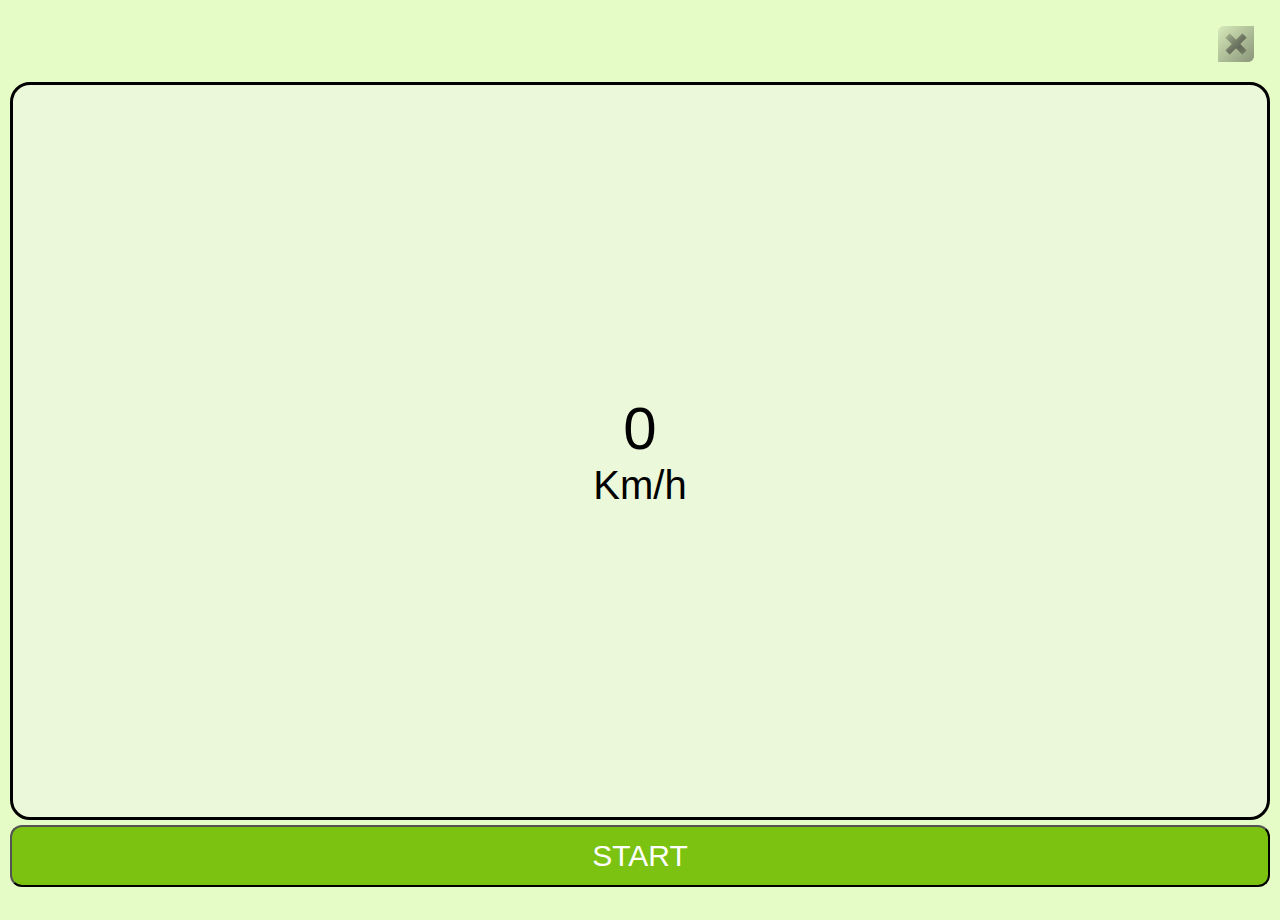
<file: speedometer.html>
<!DOCTYPE html>
<html lang="en">
<head>
    <meta charset="UTF-8">
    <meta name="viewport" content="width=device-width, initial-scale=1.0">
    <title>Speedometer</title>
    <link rel="stylesheet" href="CSS/speedometer.css">
</head>
<body>
<div class="container">
        <nav class="navbar">
            <a class="btn-a" href="index.html"><img src="Assets/close-icon.png" alt=""></a>
        </nav>
    
        <div class="container-info">
            <span id="speed">0</span>
            <span class="measuring">Km/h</span>
        </div>
        <button class="" id="start"><span class="btn-name">START</span></button>
        <button class="d-none" id="stop"><span class="btn-name">STOP</span></button>


        <script src="./JsFiles/storage.js"></script>
        <script src="./JsFiles/speedometer.js"></script>
</div>
</body>
</html>
</file>
<file: CSS/speedometer.css>
* {
    margin: 0;
    padding: 0;
    font-family: Arial, Helvetica, sans-serif;
}
body {
    height: 100vh;
}

head {
    height: 100vh;
}

.btn-a {
    text-decoration: none;
}
.container {

    height: 100%;
    display: flex;
    flex-direction: column;
    justify-content: space-between;
    padding: 10px;
    background: rgb(230, 252, 198);
    
}

.navbar {
    display: flex;
    justify-content: end;
    padding: 10px;
}

.container-info {
    display: flex;
    flex-direction: column;
    align-items: center;
    justify-content: center;
    height: 85%;
    background: rgb(236, 248, 218);
    border-radius: 20px;
    border: solid;
}

#stop {
    padding: 12px;
    margin-bottom: 23px;
    margin-top: 5px;
    font-size: 30px;
    background: rgb(194, 105, 105);
    border-radius: 12px;
    color: white;
    
}

#start {
    padding: 12px;
    margin-bottom: 23px;
    margin-top: 5px;
    font-size: 30px;
    background: rgb(123, 194, 17);
    border-radius: 12px;
    color: white;
}

.d-none {
    display: none;
}

#speed {
    font-size: 60px;
}

.measuring {
    font-size: 40px;
}
</file>
